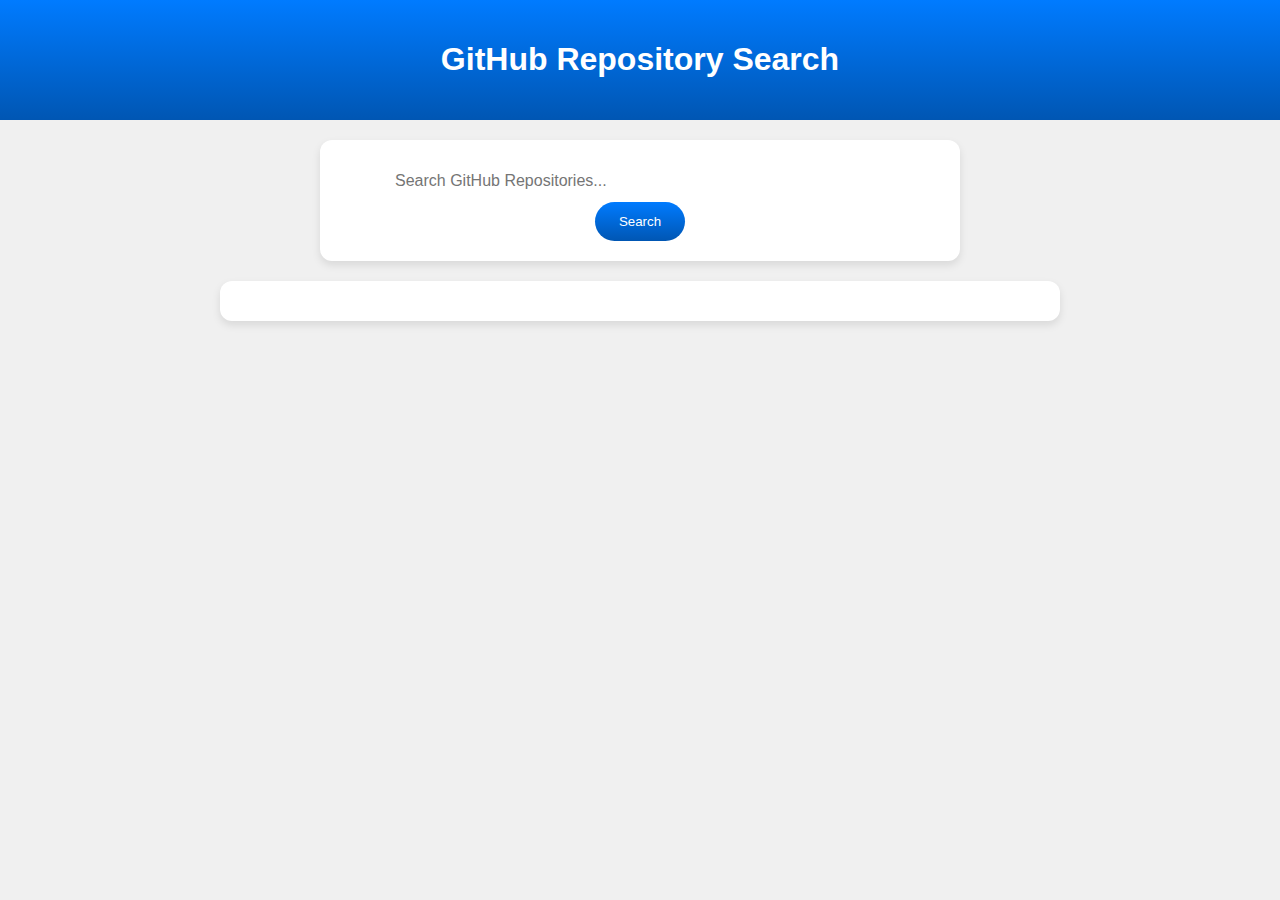
<file: github/index.html>
<!DOCTYPE html>
<html lang="en">
<head>
    <meta charset="UTF-8">
    <meta name="viewport" content="width=device-width, initial-scale=1.0">
    <title>GitHub Search API</title>
    <link rel="stylesheet" href="main.css">
</head>
<body>
    <header>
        <h1>GitHub Repository Search</h1>
    </header>
    <div class="search-container">
        <form id="search-form">
            <input type="text" id="search-input" name="search" placeholder="Search GitHub Repositories...">
            <button type="submit">Search</button>
        </form>
    </div>
    <div id="results"></div>
    <script src="main.js"></script>
</body>
</html>
</file>
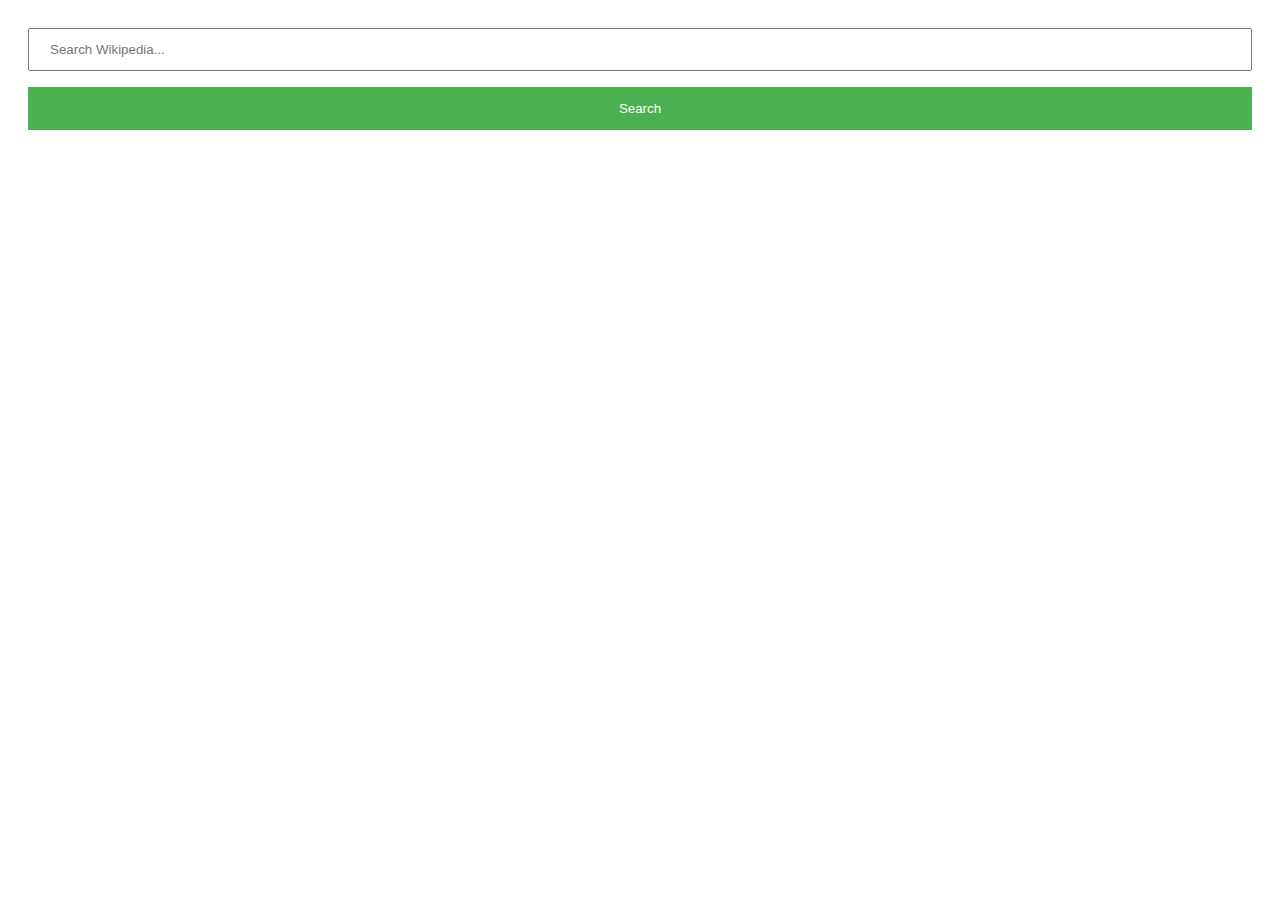
<file: wikipedia/index.html>
<!DOCTYPE html>
<html lang="en">
<head>
    <meta charset="UTF-8">
    <meta name="viewport" content="width=device-width, initial-scale=1.0">
    <title>Document</title>
    <link rel="stylesheet" href="main.css">
</head>
<body>
    <div class="search-container">
        <form id="search-form">
            <input type="text" id="search-input" name="search" placeholder="Search Wikipedia...">
            <button type="submit">Search</button>
        </form>
    </div>
    <div id="results"></div>
    
    
    <script src="main.js"></script>
</body>
</html>
</file>
<file: wikipedia/main.css>
body {
            font-family: Arial, sans-serif;
        }
        .search-container {
            margin: 20px;
        }
        .search-container input[type="text"] {
            width: 100%;
            padding: 12px 20px;
            margin: 8px 0;
            box-sizing: border-box;
        }
        .search-container button {
            background-color: #4CAF50;
            color: white;
            padding: 14px 20px;
            margin: 8px 0;
            border: none;
            cursor: pointer;
            width: 100%;
        }
        .search-container button:hover {
            opacity: 0.8;
        }
</file>
<file: github/main.css>
/* Reset some default styles */
body {
    margin: 0;
    padding: 0;
    font-family: Arial, sans-serif;
    background-color: #f0f0f0;
}

/* Header styling with animation */
header {
    background: linear-gradient(to bottom, #007BFF, #0056b3);
    color: white;
    text-align: center;
    padding: 20px 0;
    animation: fadeInUp 1s ease-in-out;
}

/* Main container styling with animation */
.search-container {
    background-color: #ffffff;
    border-radius: 12px;
    box-shadow: 0 4px 8px rgba(0, 0, 0, 0.1);
    margin: 20px auto;
    max-width: 600px;
    padding: 20px;
    text-align: center;
    animation: fadeIn 1s ease-in-out;
}

/* Search input styling with animation */
#search-input {
    padding: 12px;
    width: 80%;
    border: none;
    border-radius: 20px;
    margin-right: 10px;
    font-size: 16px;
    animation: slideInLeft 1s ease-in-out, fadeIn 1s ease-in-out;
}

/* Search button styling with animation */
#search-form button {
    padding: 12px 24px;
    background: linear-gradient(to bottom, #007BFF, #0056b3);
    color: white;
    border: none;
    border-radius: 20px;
    cursor: pointer;
    transition: background-color 0.3s ease, transform 0.3s ease;
    animation: slideInRight 1s ease-in-out, fadeIn 1s ease-in-out;
}

/* Search button hover effect */
#search-form button:hover {
    background-color: #0056b3;
    transform: scale(1.05);
}

/* Results container styling with animation */
#results {
    background-color: #ffffff;
    border-radius: 12px;
    box-shadow: 0 4px 8px rgba(0, 0, 0, 0.1);
    margin: 20px auto;
    max-width: 800px;
    padding: 20px;
    text-align: center;
    animation: fadeIn 1s ease-in-out;
}

/* Additional animations */
@keyframes fadeIn {
    from {
        opacity: 0;
        transform: translateY(-20px);
    }
    to {
        opacity: 1;
        transform: translateY(0);
    }
}

@keyframes fadeInUp {
    from {
        opacity: 0;
        transform: translateY(20px);
    }
    to {
        opacity: 1;
        transform: translateY(0);
    }
}

@keyframes slideInLeft {
    from {
        transform: translateX(-100%);
    }
    to {
        transform: translateX(0);
    }
}

@keyframes slideInRight {
    from {
        transform: translateX(100%);
    }
    to {
        transform: translateX(0);
    }
}
</file>
